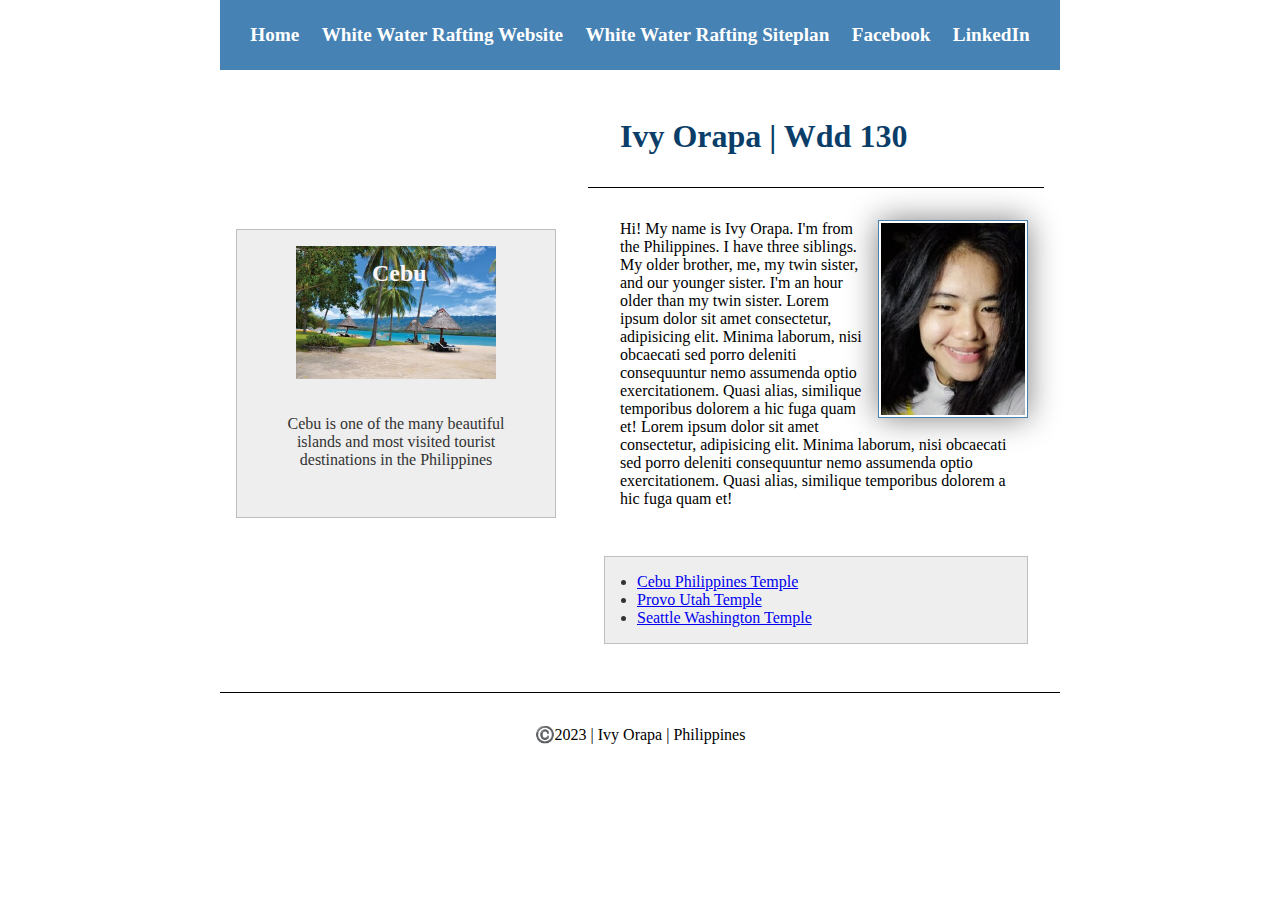
<file: index.html>
<!-- Modified: March 10 -->
<!DOCTYPE html>
<html lang="en-US">
    <head>
        <link rel="stylesheet" href="styles/styles.css">
        <meta charset="utf-8">
        <meta name="viewport" content="width=device-width,initial-scale=1.0">
        <meta name="description" content="Ivy Orapa's BYU-Idaho WDD 130 course home page">
        <meta name="author" content="Ivy Orapa">
        <title>Ivy Orapa | WDD 130</title>
    </head>
    <body>
        <header>
            <nav>
                <a href="#">Home</a>
                <a href="wwr">White Water Rafting Website</a>
                <a href="wwr/site-plan-rafting.html">White Water Rafting Siteplan</a>
                <a href="https://linkedin.com">Facebook</a>
                <a href="https://facebook.com">LinkedIn</a>
            </nav>
        </header>
        <div class="grid">
            <main>
                <h1>Ivy Orapa | Wdd 130</h1>
                <img src="images/profile.jpg" alt="Ivy Orapa" width="200" class="white">
                <p>Hi! My name is Ivy Orapa. I'm from the Philippines. I have three siblings. 
                    My older brother, me, my twin sister, and our younger sister. I'm an hour 
                    older than my twin sister. Lorem ipsum dolor sit amet consectetur, 
                    adipisicing elit. Minima laborum, nisi obcaecati sed porro deleniti consequuntur 
                    nemo assumenda optio exercitationem. Quasi alias, similique temporibus dolorem a 
                    hic fuga quam et! Lorem ipsum dolor sit amet consectetur, adipisicing elit. Minima 
                    laborum, nisi obcaecati sed porro deleniti consequuntur nemo assumenda optio 
                    exercitationem. Quasi alias, similique temporibus dolorem a hic fuga quam et!</p>
                <ul class="box indent">
                    <li><a href="https://www.churchofjesuschrist.org/temples/details/cebu-city-philippines-temple?lang=ceb" target="_blank">Cebu Philippines Temple</a></li>
                    <li><a href="https://www.churchofjesuschrist.org/temples/details/provo-utah-temple?lang=ceb" target="_blank">Provo Utah Temple</a></li>
                    <li><a href="https://www.churchofjesuschrist.org/temples/details/seattle-washington-temple?lang=ceb" target="_blank">Seattle Washington Temple</a></li>
                </ul>
            </main>
            <aside class="box">
                <h2>Cebu</h2>
                <img src="images/Cebu.jpg" alt="Cebu Island">
                <p>Cebu is one of the many beautiful islands and most visited tourist destinations in the Philippines</p>
            </aside>
        </div>
        <footer>
            <p>©️2023 | Ivy Orapa | Philippines</p>
        </footer>
    </body>
</html>
</file>
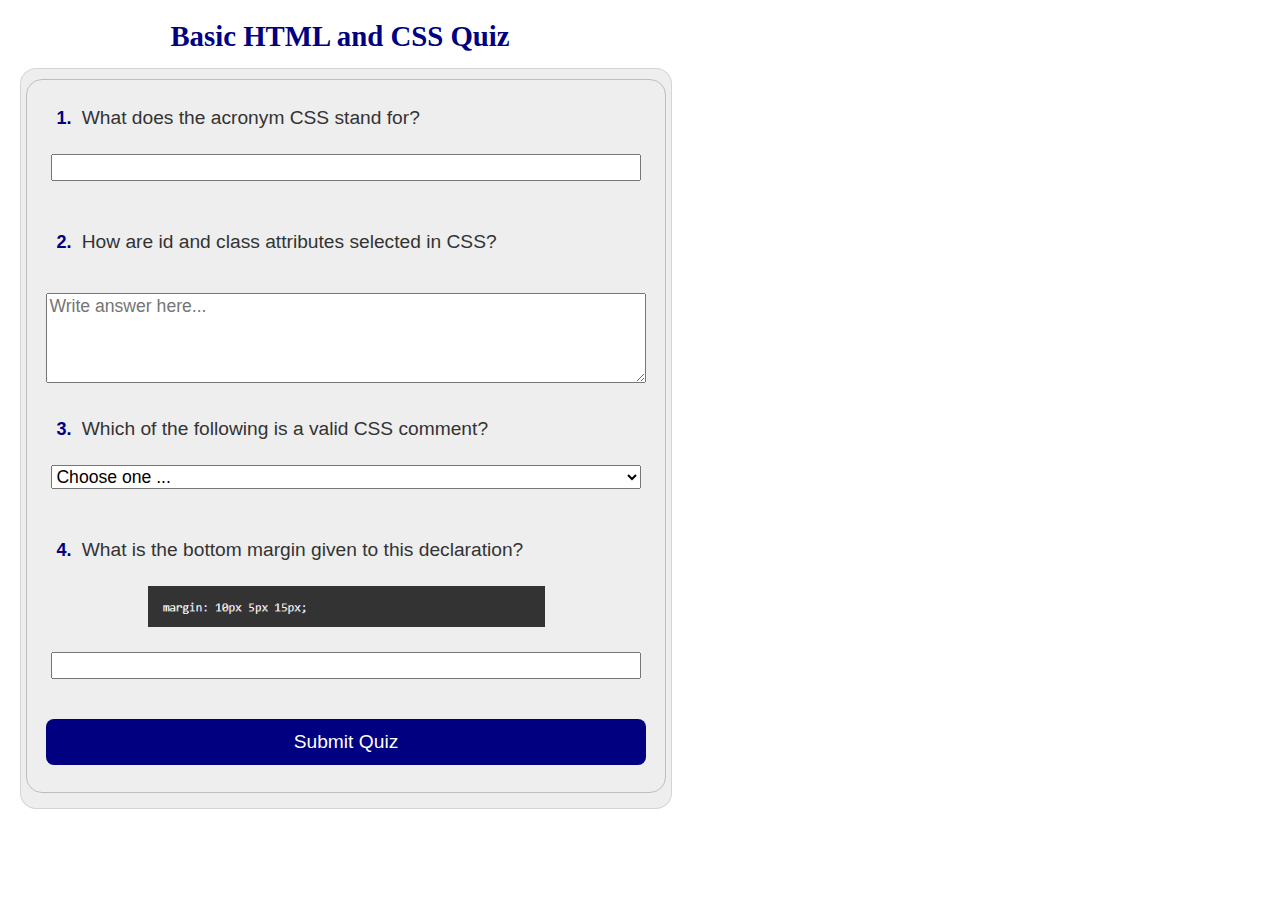
<file: quiz.html>
<!DOCTYPE html>
<html lang="en">
<head>
    <link rel="stylesheet" href="styles/quiz.css">
    <meta charset="UTF-8">
    <meta http-equiv="X-UA-Compatible" content="IE=edge">
    <meta name="viewport" content="width=device-width, initial-scale=1.0">
    <meta name="description" content="Ivy Orapa's BYU-Idaho WDD 130 course quiz form">
    <meta name="author" content="Ivy Orapa"> 
    <title>WDD 130 | Quiz Form | HTML and CSS</title>
</head>
<body>
    <header>
        <h1>Basic HTML and CSS Quiz</h1>
    </header>
    <main>
        <form>
            <fieldset>
                <div class="form-item  column1">
                    <label for="q1"> <span class="bolded">1.</span> What does the acronym CSS stand for?</label>
                    <input type="text" id="q1" name="q1">
                </div>
                <div class="form-item  column2">
                    <label for="q2"><span class="bolded">2.</span> How are id and class attributes selected in CSS?</label>
                </div>
                <textarea id="q2" name="q2" 
                    rows="4" cols="50" placeholder="Write answer here..."></textarea>
                <div class="form-item  column3">
                    <label for="q3"><span class="bolded">3.</span> Which of the following is a valid CSS comment?</label>
                    <select name="q3" id="q3">
                        <option value="" selected disabled>Choose one ...</option>
                        <option value=""> /* ... */ </option>
                        <option value=""> // </option>
                        <option value=""> '' ... '' </option>
                    </select>
                </div>
                <div class="form-item  column4">
                    <label for="q4"> <span class="bolded">4.</span> What is the bottom margin given to this declaration?</label>
                    <img src="images/marginimg.png" alt="margin: 10px 5px 15px;">
                    <input type="number" id="q4" name="q4">
                </div>
                <button type="submit">Submit Quiz</button>
            </fieldset>
        </form>
    </main>
</body>
</html>
</file>
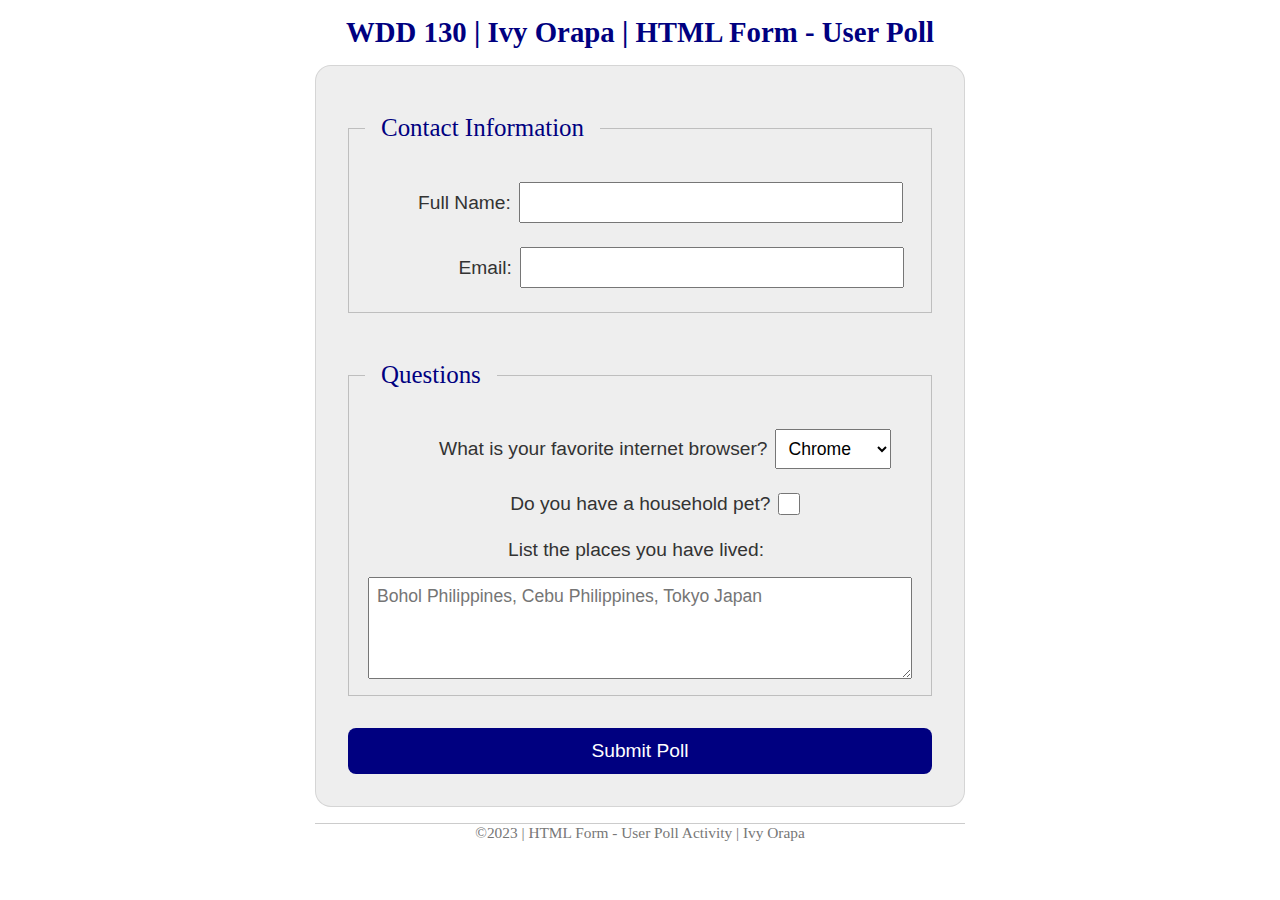
<file: week05/poll-form.html>
<!DOCTYPE html>
<html lang="en-us">
<head>
    <link rel="stylesheet" href="styles/poll-form.css">
    <meta charset="UTF-8">
    <meta http-equiv="X-UA-Compatible" content="IE=edge">
    <meta name="viewport" content="width=device-width, initial-scale=1.0">
    <title>WDD 130 | HTML Form - User Poll</title>
</head>
<body>
    <header>
        <h1>WDD 130 | Ivy Orapa | HTML Form - User Poll</h1>
    </header>
    <main>
        <form>
            <fieldset>
                <legend>Contact Information</legend>
                <div class="form-item  column1">
                    <label for="fullname">Full Name:</label>
                    <input type="text" id="fullname" name="fullname">
                </div>
                <div class="form-item  column2">
                    <label for="usermail">Email:</label>
                    <input type="email" id="usermail" name="usermail">
                </div>
            </fieldset>
            <fieldset>
                <legend>Questions</legend>
                <div class="form-item column3">
                    <label for="browser-select">What is your favorite internet browser?</label>
                    <select name="browser-select" id="browser-select">
                        <option value="chrome">Chrome</option>
                        <option value="edge">Edge</option>
                        <option value="safari">Safari</option>
                        <option value="firefox">Firefox</option>
                        <option value="opera">Opera</option>
                        <option value="internet-explorer">Interne Explorer</option>
                        <option value="other">Other</option>
                    </select>
                </div>
                <div class="form-item column4">
                    <label for="pet">Do you have a household pet?</label>
                    <input type="checkbox" id="pet" name="pet">
                </div>
                <div class="form-item column5">
                    <label for="place-lived">List the places you have lived:</label>
                </div>
                    <textarea id="place-lived" name="place-lived" 
                    rows="4" cols="50" placeholder="Bohol Philippines, Cebu Philippines, Tokyo Japan"></textarea>
            </fieldset>
            <button type="submit">Submit Poll</button>
          </form>
    </main>
    <footer>
      <p>©2023 | HTML Form - User Poll Activity | Ivy Orapa</p>
    </footer>
</body>
</html>
</file>
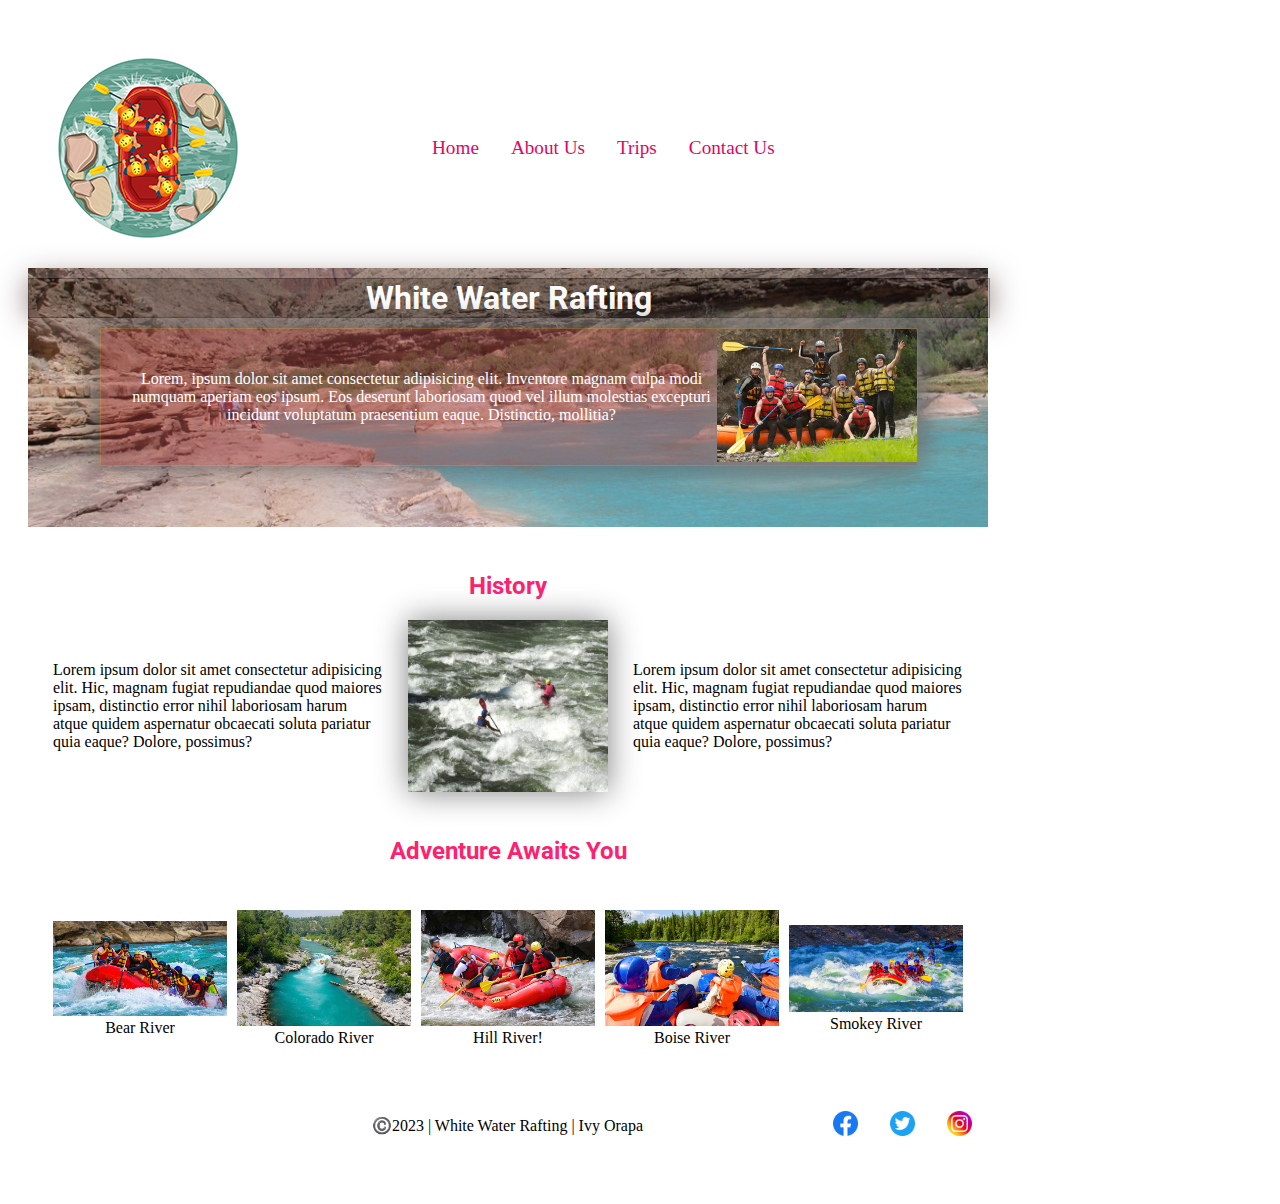
<file: wwr/about.html>
<!DOCTYPE html>
<html lang="en-US">
<head>
    <link rel="stylesheet" href="styles/rafting.css">
    <meta charset="UTF-8">
    <meta http-equiv="X-UA-Compatible" content="IE=edge">
    <meta name="viewport" content="width=device-width, initial-scale=1.0">
    <meta name="description" content="White Water Rafting's About Us page">
    <meta name="author" content="Ivy Orapa"> 
    <title>About Us | White Water Rafting | 920-925-3435</title>
</head>
<body>
    <header class="headergrid">
        <img src="images/logo.png" alt="Rafting Site Logo">
        <nav class="reference">
            <a href="https://orapai.github.io/wdd130/wwr/index.html">Home</a>
            <a href="https://orapai.github.io/wdd130/wwr/about.html">About Us</a>
            <a href="https://orapai.github.io/wdd130/wwr/trips.html">Trips</a>
            <a href="https://orapai.github.io/wdd130/wwr/contact.html">Contact Us</a>
        </nav>
    </header>
    <main>
        <div class="hero">
            <div class="herogrid">
                <h1>White Water Rafting</h1>
                <img src="images/hero.jpg" alt="rafting image">
                <article>
                    <img src="images/rafting.jpg" alt="rafting image">
                    <p>Lorem, ipsum dolor sit amet consectetur adipisicing elit. Inventore magnam culpa modi numquam aperiam eos ipsum. Eos deserunt laboriosam quod vel illum molestias excepturi incidunt voluptatum praesentium eaque. Distinctio, mollitia?</p>
                </article>
            </div>
            <section class="historygrid">
                <h2>History</h2>
                <div class="history">
                    <p>Lorem ipsum dolor sit amet consectetur adipisicing elit. Hic, magnam fugiat repudiandae quod maiores ipsam, distinctio error nihil laboriosam harum atque quidem aspernatur obcaecati soluta pariatur quia eaque? Dolore, possimus?</p>
                    <img src="images/historyimg.jpg" alt="rafting image">
                    <p>Lorem ipsum dolor sit amet consectetur adipisicing elit. Hic, magnam fugiat repudiandae quod maiores ipsam, distinctio error nihil laboriosam harum atque quidem aspernatur obcaecati soluta pariatur quia eaque? Dolore, possimus?</p>
                </div>
            </section>
            <section class="adventuregrid">
                <h2>Adventure Awaits You</h2>
                <div>
                    <figure>
                        <img src="images/img1.jpg" alt="rafting image">
                        <figcaption>Bear River</figcaption>
                    </figure>
                    <figure>
                        <img src="images/img2.jpg" alt="rafting image">
                        <figcaption>Colorado River</figcaption>
                    </figure>
                    <figure>
                        <img src="images/img3.jpg" alt="rafting image">
                        <figcaption>Hill River!</figcaption>
                    </figure>
                    <figure>
                        <img src="images/img4.jpg" alt="rafting image">
                        <figcaption>Boise River</figcaption>
                    </figure>
                    <figure>
                        <img src="images/img5.jpg" alt="rafting image">
                        <figcaption>Smokey River</figcaption>
                    </figure>
                </div>
            </section>
        </div>
    </main>
    <footer class="footergrid">
        <p>©️2023 | White Water Rafting | Ivy Orapa </p>
        <nav class="sociallinks">
            <a href="https://facebook.com">
            <img src="images/facebook.webp" alt="Facebook">
            </a>
            <a href="https://twitter.com">
            <img src="images/twitter.webp" alt="Twitter">
            </a>
            <a href="https://instagram.com">
            <img src="images/instagram.webp" alt="Instagram">
            </a>
        </nav>
    </footer>
</body>
</html>
</file>
<file: styles/styles.css>
* {
    margin: 0;
    padding: 0;
    box-sizing: border-box;
}
nav{
    background-color: steelblue;
    padding: 1rem;
    display: flex;
    justify-content: space-evenly;
    align-items: center;
}
nav a{
    color: black;
    display: block;
    padding: 0.5rem;
    text-decoration: none;
    font-size: 1.2rem;
    font-weight: 700;
    color: #fff; 
}
main h1{
    color: rgb(10, 62, 105);
    margin-bottom: auto;
    border-bottom: 1px solid #000;
    padding: 2rem;
}
main img{
    float: right;
    width: 150px;
    height: auto;
    border: 1px solid steelblue;
    padding: 2px;
    box-shadow: 0 0 30px gray;
    margin: 2rem 1rem 1rem 1rem;
}
p{
    padding: 2rem;
}
aside{
    width: 20em;
    text-align: center;
    position: relative;
}
aside img{
    width: 200px;
    height: auto;
}
header, .grid, footer{
    max-width: 840px;
    margin: 0 auto;
}
footer {
    margin-top: 1em;
    border-top: 1px solid #000;
    text-align: center;
}  
  /* Class Selector */
.box {
    margin: 1rem;
    border: 1px solid rgba(0,0,0,.2);
    padding: 1rem;
    background-color: #eee;
    color: #333;
}
aside h2 {
    color: rgb(251, 245, 245);
    position: absolute;
    top: 30px;
    left: 135px;
}
.indent{
    padding-left: 2rem;
}
.grid {
    display: grid;
    align-items: center;
}
main {
    grid-column: 2/3;
    margin: 1rem;
}
aside {
    width: 20rem;
    position: relative;
    grid-column: 1/2;
    grid-row: 1/2;
}
</file>
<file: styles/quiz.css>
@import url('https://fonts.googleapis.com/css?family=Open+Sans');
* {
    margin: 10px 5px 15px;

}
body {
    font-family: Merriweather, Georgia, serif;
    font-size: 1.2em;
    color: #333;
    background: #fff;
}
header {
    width: 650px;
}
h1 {
    font-size: 1.5em;
    color: navy;
    text-align: center;
}
form {
    width: 650px;
    border: 1px solid rgba(0, 0, 0, 0.1);
    border-radius: 1rem;
    background-color: #eee;
    display: grid;
}
fieldset {
    display: grid;
    border: 1px solid rgba(0, 0, 0, 0.2);
    border-radius: 1rem;
}
label, input, button, select, textarea {
    font-family: Roboto, Arial, sans-serif;
}
label {
    text-align: right;
    justify-self: flex-start;
    padding-right: .5rem;
}
input, select, textarea {
    font-size: 1.1rem;
}

input[type="text"][type="number"] {
    width: 100%;
    height: 22px;
}
button {
    margin: 10px 5px 15px;
    background-color: navy;
    color: #fff;
    border: none;
    border-radius: .5rem;
    padding: .75rem;
    font-size: 1.2rem;
}  
button:hover {
    background-color: darkgreen;
}
.form-item {
    display: grid;
}
.column4 img{
    justify-self: center;
}
.bolded {
    background-color: #eee;
    color: navy;
    font-size:large;
    font-weight: bolder;
  }
</file>
<file: week05/styles/poll-form.css>
@import url('https://fonts.googleapis.com/css?family=Open+Sans');
* {
    margin: 0;
    padding: 0;
    box-sizing: border-box;
}
body {
    font-family: Merriweather, Georgia, serif;
    font-size: 1.2em;
    color: #333;
    background: #fff;
}
header {
    margin: 0 auto;
    width: 650px;
}
h1 {
    margin: 1rem;
    font-size: 1.5em;
    color: navy;
    text-align: center;
}
form {
    width: 650px;
    margin: 0 auto;
    padding: 1rem;
    border: 1px solid rgba(0, 0, 0, 0.1);
    border-radius: 1rem;
    background-color: #eee;
    display: grid;
}
fieldset {
    display: grid;
    grid-gap: .5rem;
    margin: 1rem;
    border: 1px solid rgba(0, 0, 0, 0.2);
    padding: 1rem;
    justify-items: center;
    justify-content: center;
}
legend {
    padding: 1rem;
    color: navy;
    font-size: 1.3em;
}
label, input, button, select, textarea {
    font-family: Roboto, Arial, sans-serif;
}
label {
    text-align: right;
    padding-right: .5rem;
}
input, select, textarea {
    padding: 0.5rem;
    font-size: 1.1rem;
}
input[type="checkbox"] {
    width: 22px;
    height: 22px;
    vertical-align: bottom;
}
button {
    margin: 1rem;
    background-color: navy;
    color: #fff;
    border: none;
    border-radius: .5rem;
    padding: .75rem;
    font-size: 1.2rem;
}  
button:hover {
    background-color: darkgreen;
}
footer {
    margin: 1rem auto 0;
    width: 650px;
    text-align: center;
    font-size: 0.8em;
    color: #777;
    border-top: 1px solid #ccc;
}
.form-item {
    display: grid;
    align-items: center;
}
.column1 {
    grid-template-columns: 25% 20em;
    margin: 0.5rem 0;
}
.column2 {
    grid-template-columns: 23% 20em;
    margin: 0.5rem 0;
}
.column3 {
    display: grid;
    grid-template-columns: 80% 6em;
    margin: 0.5rem 0;
}
.column4 {
    display: grid;
    grid-template-columns: 88% 5em;
    margin: 0.5rem 0;
}
.column5{
    display: grid;
    grid-template-columns: 100% ;
    justify-self: center;
    margin: 0.5rem 0;
}
</file>
<file: wwr/styles/rafting.css>
@import url('https://fonts.googleapis.com/css?family=Roboto');
@import url('https://fonts.googleapis.com/css?family=Open+Sans');
:root{
    --primary-color: #FF206E;
    --secondary-color: #41EAD4;
    --accent1-color: #FBFF12;
    --accent2-color: #FFFFFF;
    
    --heading-font: '______', Roboto;
    --paragraph-font: '______', Open Sans;
    
    --nav-background-color: #FFFFFF;
    --nav-link-color: #e4045e;
    --nav-hover-link-color: #41EAD4;
    --nav-hover-background-color: #FFFFFF;
}
body{
    max-width: 960px;
    padding: 20px;
}
 h1, h2, h3, h4, h5, h6{
   font-family: var(--heading-font);
   color: var(--primary-color);
}
header{
   padding: 20px;
   background-color: var(--accent2-color);
}
p{
   padding: 25px;
}
nav{
   background-color: var(--nav-background-color);
   font-size: 1.2rem;
   display: flex;
}
nav a{
   display: block;
   color: var(--nav-link-color);
   text-decoration: none;
   padding: 1rem;
}
nav a:link, nav a:visited{
   color: var(--nav-link-color);
}
nav a:hover{
   color: var(--nav-hover-link-color);
   background-color: var(--nav-hover-background-color);
}
.hero{
    display: grid;
    gap: 25px;
    margin: 9px auto;
	position: relative;
}
.herogrid{
    display: grid;
}
.hero h1{
    position: absolute;
	top:10px;
    width: 100%;
    margin: 0;
    border: 1px solid rgba(0,0,0,.2);
    background-color: #1b0b0b4f;
    color: white;
	box-shadow: 0 0 30px #917e7e;
	opacity: 1;
    text-align: center;
}
.hero article{
    position: absolute;
    top: 60px;
    right: 70px;
    width: 85%;
    margin:0;
    border: 1px solid rgba(233, 249, 13, 0.159);
    background-color:#9a35356c;
    color: white;
	box-shadow: 0 0 30px #5e5d5d;
    text-align: center;
}
.hero article img{
    float: right;
    width: 200px;
    height: auto;
    box-shadow: 0 0 30px gray;
}
.hero img {
    display: block;
    width: 100%;
    height: auto;
}
.hero section{
    justify-content: center;
    align-content: center;
    justify-items: center;
    align-items: center;
}
.historygrid{
    display: grid;
    justify-content: space-around;
}
.history{
    display: flex;
    grid-template-columns: 2.5fr 1fr 2.5fr;
    justify-content: space-around;
}
.history img{
    width: 200px;
    height: auto;
    box-shadow: 0 0 30px gray;
}
.adventuregrid{
    display: grid;
    justify-content: space-around;
}
.adventuregrid div{
    display: flex;
    margin: 20px;
}
.adventuregrid h2{
    justify-self: center;
    margin: 20px;
}
figure {
    display: flex;
    flex-flow: column;
    padding: 5px;
    max-width: 220px;
    margin: auto;
}
figure img{
    max-width: 220px;
    max-height: 150px;
}
figcaption {
    background-color: white;
    color: black;

    padding: 3px;
    text-align: center;
}
header, .hero, footer{
    margin: 0 auto;
}
.headergrid{
    display: grid;
    grid-template-columns: 2fr 3fr;
}
.reference{
    display: flex;
    align-self: center;
}
.footergrid{
    display: grid;
    grid-template-columns: 4fr 2fr;
}
.footergrid p{
    justify-self: flex-end;
}
.sociallinks{
    display: flex;
    justify-self: flex-end;
    align-items: flex-end;
    align-items: center;
}
.sociallinks img{
    width: 25px;
}
.contactgrid2{
    display: grid;
    justify-content:flex-start;
    padding-left: 10rem;
    margin: 20px;
}
.contactgrid{
    display: grid;
    justify-content: center;
}
.map{
    display: grid;
    justify-content: center;
    margin: 20px;
}
.form-item{
    margin: 10px 5px 15px;
    padding: 1rem;
}
.column1{
    display: grid;
    padding: .5rem;
}
.column2{
    display: grid;
    padding: .5rem;
}
.column3{
    padding: 2rem;
}
.column4{
    display: grid;
    padding: 1rem;
}
.column5{
    padding: 1rem;

}
button{
    margin: 10px 5px 15px;
    background-color: var(--primary-color);
    color: black;
    border: none;
    border-radius: .5rem;
    padding: .45rem;
    font-size: 1rem;
}
button:hover {
    background-color: darkgreen;
}
.tripsgrid{
    display: grid;
    justify-items: center;
}
.trips{
    display: flex;
    justify-content: space-around;
    justify-content: center;
}
.table-trips{
    display: grid;
    justify-content: center;
    justify-content: space-around;
    text-align: center;
    padding: 2rem;
}
.trip1{
    display: grid;
    padding: 2rem;
}
.trip2{
    display: grid;
    padding: 2rem;
}
.trip3{
    display: grid;
    padding: 2rem;
}
.button-wrapper {
    display: block;
    text-align:center;
    padding: 2.5rem;
}
.button {
    margin: 10px 5px 15px;
    background-color: var(--primary-color);
    color: black;
    border: none;
    border-radius: .5rem;
    padding: .45rem;
    font-size: 1rem;
}
.book-now {
    background-color: var(--primary-color);
    color: black;
}
.book-now:hover {
    background-color: darkgreen;
}
</file>
